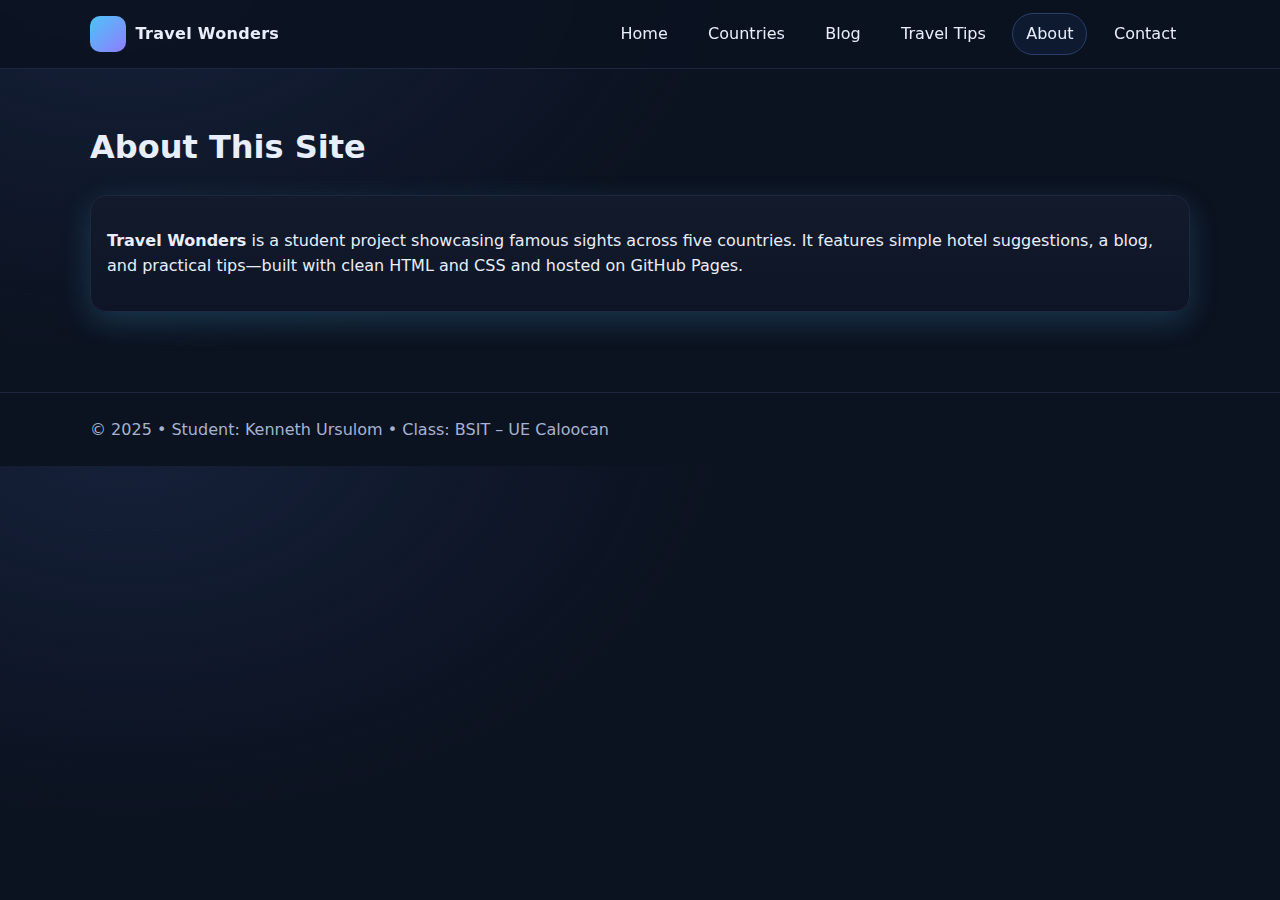
<file: about.html>
<!DOCTYPE html>
<html lang="en">
<head>
  <meta charset="UTF-8" />
  <meta name="viewport" content="width=device-width, initial-scale=1" />
  <title>About – Travel Wonders</title>
  <link rel="stylesheet" href="style.css" />
</head>
<body>
<header>
  <div class="container nav">
    <div class="brand"><div class="brand-logo"></div><div class="brand-title">Travel Wonders</div></div>
    <nav class="menu">
      <a href="index.html">Home</a>
      <a href="countries.html">Countries</a>
      <a href="blog.html">Blog</a>
      <a href="tips.html">Travel Tips</a>
      <a class="active" href="about.html">About</a>
      <a href="contact.html">Contact</a>
    </nav>
  </div>
</header>

<main class="container section">
  <h1>About This Site</h1>
  <div class="card">
    <p><strong>Travel Wonders</strong> is a student project showcasing famous sights across five countries. It features simple hotel suggestions, a blog, and practical tips—built with clean HTML and CSS and hosted on GitHub Pages.</p>
  </div>
</main>

<footer>
  <div class="container"><div class="credits">© 2025 • Student: Kenneth Ursulom • Class: BSIT – UE Caloocan</div></div>
</footer>
</body>
</html>
</file>
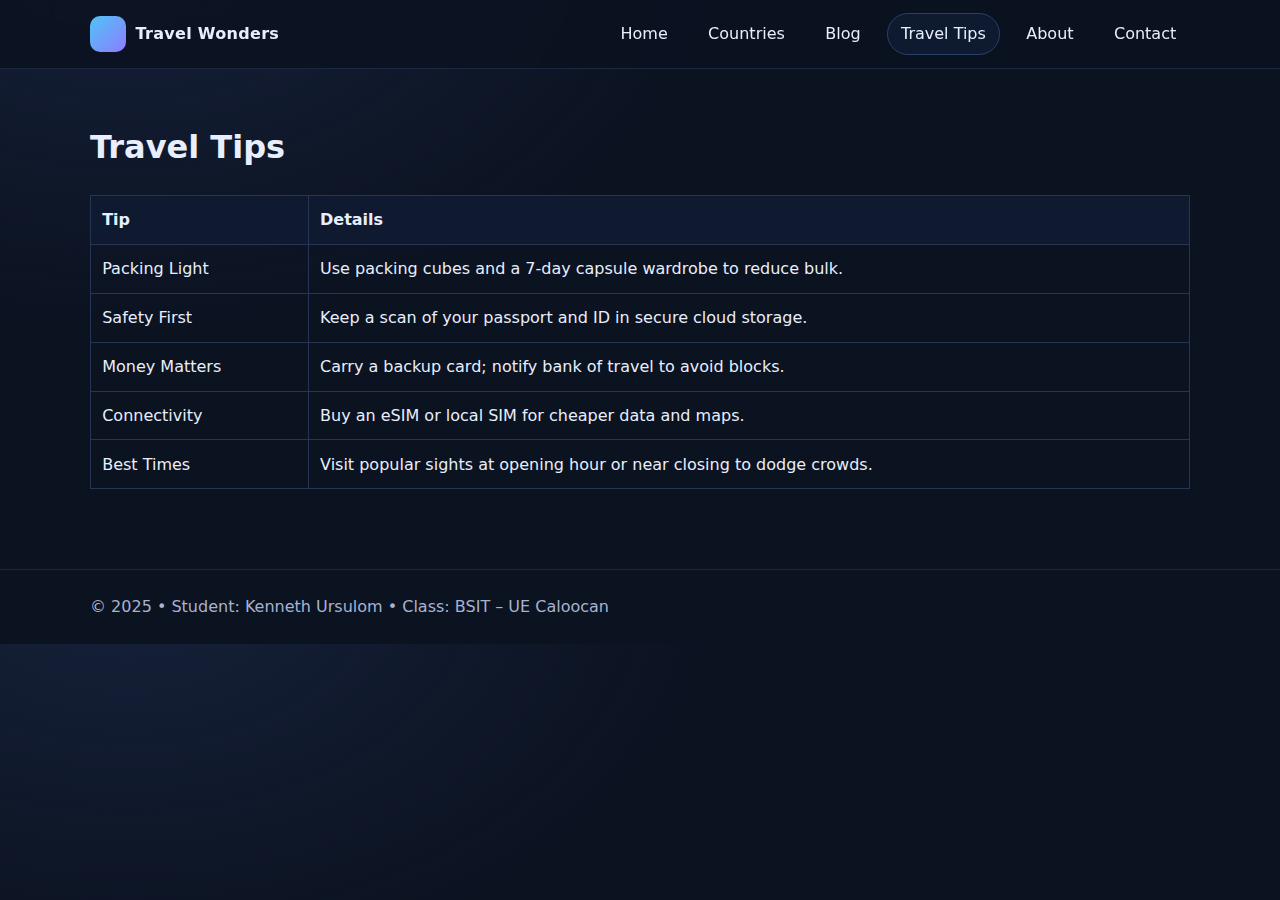
<file: tips.html>
<!DOCTYPE html>
<html lang="en">
<head>
  <meta charset="UTF-8" />
  <meta name="viewport" content="width=device-width, initial-scale=1" />
  <title>Travel Tips – Practical Advice</title>
  <link rel="stylesheet" href="style.css" />
</head>
<body>
<header>
  <div class="container nav">
    <div class="brand"><div class="brand-logo"></div><div class="brand-title">Travel Wonders</div></div>
    <nav class="menu">
      <a href="index.html">Home</a>
      <a href="countries.html">Countries</a>
      <a href="blog.html">Blog</a>
      <a class="active" href="tips.html">Travel Tips</a>
      <a href="about.html">About</a>
      <a href="contact.html">Contact</a>
    </nav>
  </div>
</header>

<main class="container section">
  <h1>Travel Tips</h1>
  <table class="table">
    <thead><tr><th>Tip</th><th>Details</th></tr></thead>
    <tbody>
      <tr><td>Packing Light</td><td>Use packing cubes and a 7-day capsule wardrobe to reduce bulk.</td></tr>
      <tr><td>Safety First</td><td>Keep a scan of your passport and ID in secure cloud storage.</td></tr>
      <tr><td>Money Matters</td><td>Carry a backup card; notify bank of travel to avoid blocks.</td></tr>
      <tr><td>Connectivity</td><td>Buy an eSIM or local SIM for cheaper data and maps.</td></tr>
      <tr><td>Best Times</td><td>Visit popular sights at opening hour or near closing to dodge crowds.</td></tr>
    </tbody>
  </table>
</main>

<footer>
  <div class="container"><div class="credits">© 2025 • Student: Kenneth Ursulom • Class: BSIT – UE Caloocan</div></div>
</footer>
</body>
</html>
</file>
<file: style.css>
:root{
  --bg:#0b1220;           
  --card:#131a2b;
  --ink:#e8eefc;          
  --muted:#a7b3d1;
  --accent:#4fc3f7;      
  --accent-2:#8e7dff;
  --ring: 0 10px 30px rgba(79,195,247,.2);
}
*{box-sizing:border-box}
html,body{margin:0;padding:0}
body{
  font-family: system-ui, -apple-system, Segoe UI, Roboto, "Helvetica Neue", Arial, "Noto Sans", "Apple Color Emoji","Segoe UI Emoji";
  color:var(--ink);background:radial-gradient(1200px 800px at 10% -10%, #16213a 0%, transparent 50%),var(--bg);
  line-height:1.6;
}
img{max-width:100%;display:block;border-radius:12px}

.container{width:min(1100px, 92%);margin-inline:auto}
.grid{display:grid;gap:1.2rem}
.grid.cols-3{grid-template-columns:repeat(3, minmax(0,1fr))}
.grid.cols-2{grid-template-columns:repeat(2, minmax(0,1fr))}
@media (max-width:900px){.grid.cols-3{grid-template-columns:1fr 1fr}}
@media (max-width:640px){.grid.cols-3,.grid.cols-2{grid-template-columns:1fr}}

.card{background:linear-gradient(180deg, #121a2b 0%, #0e1526 100%);border:1px solid #1c2740;padding:1rem;border-radius:16px;box-shadow:var(--ring)}
.card:hover{transform:translateY(-2px);transition:.25s ease}

header{position:sticky;top:0;background:rgba(11,18,32,.85);backdrop-filter: blur(10px);border-bottom:1px solid #1e2741;z-index:10}
.nav{display:flex;align-items:center;justify-content:space-between;padding:.8rem 0}
.brand{display:flex;gap:.6rem;align-items:center}
.brand-logo{width:36px;height:36px;border-radius:10px;background:linear-gradient(135deg,var(--accent),var(--accent-2))}
.brand-title{font-weight:700;letter-spacing:.3px}
.menu{display:flex;gap:.8rem;flex-wrap:wrap}
.menu a{color:var(--ink);text-decoration:none;padding:.45rem .8rem;border-radius:999px;border:1px solid transparent}
.menu a:hover,.menu a.active{border-color:#28406a;background:#0e1a30}

.hero{padding:3.5rem 0 2.5rem}
.hero .banner{border-radius:18px;overflow:hidden;position:relative}
.hero h1{font-size:clamp(1.8rem, 2.8vw, 2.6rem);margin:.6rem 0}
.lead{color:var(--muted)}

footer{margin-top:3rem;border-top:1px solid #1e2741;padding:1.5rem 0;color:var(--muted)}
footer .credits{display:flex;gap:.6rem;flex-wrap:wrap}

.btn{display:inline-block;padding:.6rem .95rem;border:1px solid #28406a;border-radius:12px;text-decoration:none;color:var(--ink);background:#0e1a30}
.btn:hover{border-color:var(--accent);box-shadow:0 6px 18px rgba(79,195,247,.2)}
.badge{font-size:.8rem;color:#09233a;background:linear-gradient(135deg,#b9eaff,#d8d2ff);padding:.15rem .55rem;border-radius:999px}

.country-card img.flag{aspect-ratio: 3/2;object-fit:cover}
.country-card h3{margin:.6rem 0}
.country-card a{color:var(--accent)}

.wonder{display:grid;grid-template-columns: 240px 1fr;gap:1rem;align-items:start}
@media (max-width:720px){.wonder{grid-template-columns:1fr}}
.wonder h3{margin:.2rem 0}
.meta{color:var(--muted);font-size:.95rem}

details{margin-top:.5rem;border:1px solid #213055;border-radius:12px;overflow:hidden}
summary{cursor:pointer;padding:.7rem 1rem;background:#0f1930;color:var(--ink);font-weight:600}
.hotels{padding: .8rem 1rem;background:#0b1428}
.hotel{display:flex;justify-content:space-between;border-bottom:1px dashed #243558;padding:.5rem 0;color:var(--ink)}
.hotel:last-child{border:none}
.hotel small{color:var(--muted)}
.price{font-weight:700}
.rating{font-weight:600}

.post img{aspect-ratio: 16/9;object-fit:cover}
.post h3{margin:.4rem 0}
.date{color:var(--muted);font-size:.9rem}

form{display:grid;gap:.8rem}
input,textarea{background:#0f1930;border:1px solid #263456;border-radius:10px;color:var(--ink);padding:.7rem}
label{font-weight:600}

.table{width:100%;border-collapse:collapse}
.table th,.table td{border:1px solid #263456;padding:.7rem;text-align:left}
.table th{background:#0f1930}

.section{padding:2rem 0}
.kicker{font-size:.82rem;letter-spacing:.18em;text-transform:uppercase;color:var(--muted)}
</file>
